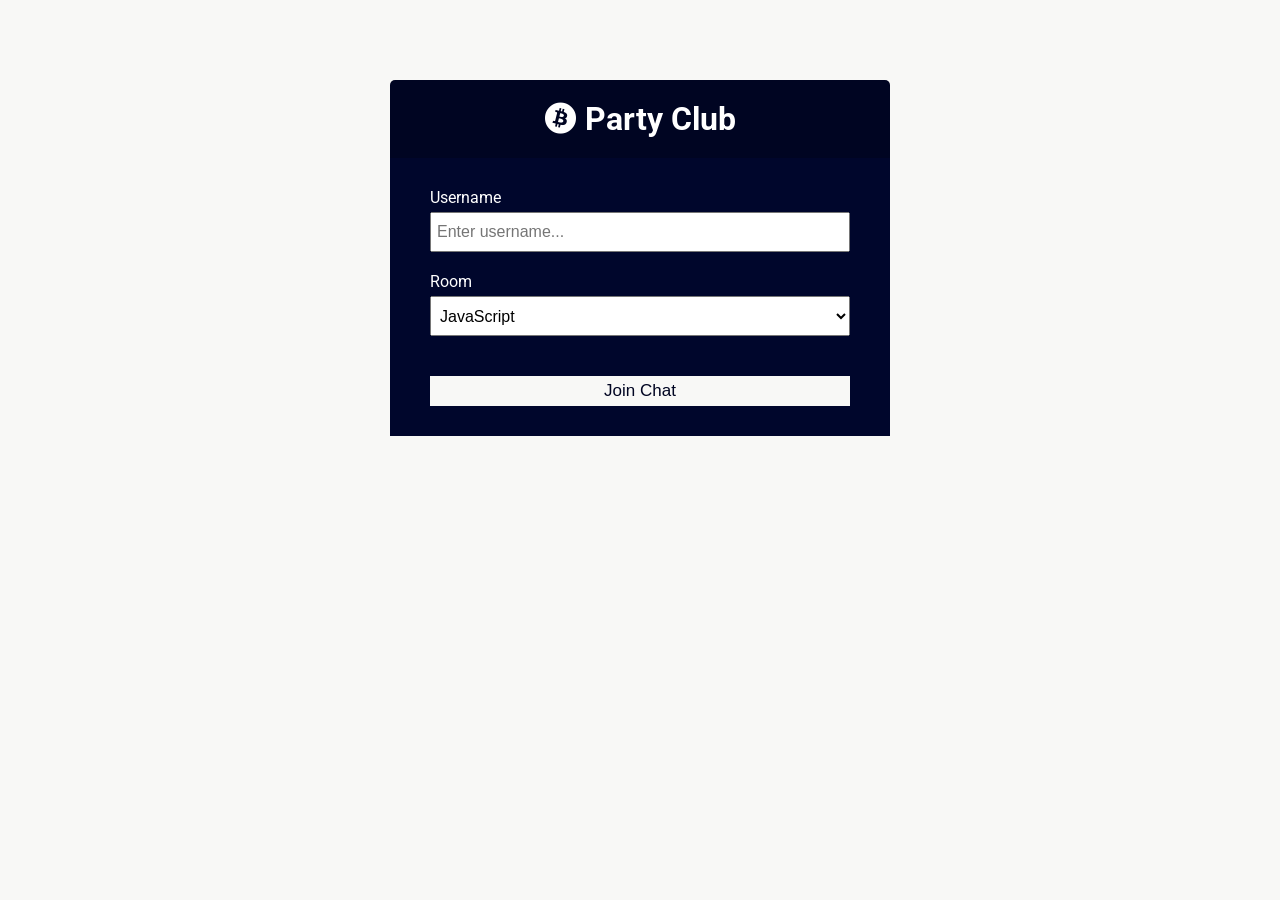
<file: public/index.html>
<!DOCTYPE html>
<html lang="en">
	<head>
		<meta charset="UTF-8" />
		<meta name="viewport" content="width=device-width, initial-scale=1.0" />
		<meta http-equiv="X-UA-Compatible" content="ie=edge" />
		<link
			rel="stylesheet"
			href="https://cdnjs.cloudflare.com/ajax/libs/font-awesome/5.12.1/css/all.min.css"
			integrity="sha256-mmgLkCYLUQbXn0B1SRqzHar6dCnv9oZFPEC1g1cwlkk="
			crossorigin="anonymous"
		/>
		<link rel="stylesheet" href="css/style.css" />
		<title>Party Club </title>
	</head>
	<body>
		<div class="join-container">
			<header class="join-header">
				<h1><i class="fab fa-bitcoin"></i> Party Club</h1>
			</header>
			<main class="join-main">
				<form action="chat.html">
					<div class="form-control">
						<label for="username">Username</label>
						<input
							type="text"
							name="username"
							id="username"
							placeholder="Enter username..."
							required
						/>
					</div>
					<div class="form-control">
						<label for="room">Room</label>
						<select name="room" id="room">
							<option value="Javascript">JavaScript</option>
							<option value="Python">Python</option>
							<option value="PHP">PHP</option>
							<option value="C#">C#</option>
							<option value="Ruby">Ruby</option>
							<option value="Java">Java</option>
						</select>
					</div>
					<button type="submit" class="btn">Join Chat</button>
				</form>
			</main>
		</div>
	</body>
</html>
</file>
<file: public/css/style.css>
@import url('https://fonts.googleapis.com/css?family=Roboto&display=swap');

:root {
	--dark-color-a: #000522;
	--dark-color-b: #00062c;
	--light-color: #f8f8f6;
	--success-color: #5cb85c;
	--error-color: #d9534f;
}

* {
	box-sizing: border-box;
	margin: 0;
	padding: 0;
}

body {
	font-family: 'Roboto', sans-serif;
	font-size: 16px;
	background: var(--light-color);
	margin: 20px;
}

ul {
	list-style: none;
}

a {
	text-decoration: none;
}

.btn {
	cursor: pointer;
	padding: 5px 15px;
	background: var(--light-color);
	color: var(--dark-color-a);
	border: 0;
	font-size: 17px;
}

/* Chat Page */

.chat-container {
	max-width: 11000px;
	background: #fff;
	margin: 30px auto;
	overflow: hidden;
}

.chat-header {
	background: var(--dark-color-a);
	color: #fff;
	border-top-left-radius: 5px;
	border-top-right-radius: 5px;
	padding: 15px;
	display: flex;
	align-items: center;
	justify-content: space-between;
}

.chat-main {
	display: grid;
	grid-template-columns: 1fr 3fr;
}

.chat-sidebar {
	background: var(--dark-color-b);
	color: #fff;
	padding: 20px 20px 60px;
	overflow-y: scroll;
}

.chat-sidebar h2 {
	font-size: 20px;
	background: rgba(0, 0, 0, 0.1);
	padding: 10px;
	margin-bottom: 20px;
}

.chat-sidebar h3 {
	margin-bottom: 15px;
}

.chat-sidebar ul li {
	padding: 10px 0;
}

.chat-messages {
	padding: 30px;
	max-height: 500px;
	overflow-y: scroll;
}

.chat-messages .message {
	padding: 10px;
	margin-bottom: 15px;
	background-color: var(--light-color);
	border-radius: 5px;
}

.chat-messages .message .meta {
	font-size: 15px;
	font-weight: bold;
	color: var(--dark-color-b);
	opacity: 0.7;
	margin-bottom: 7px;
}

.chat-messages .message .meta span {
	color: #777;
}

.chat-form-container {
	padding: 20px 30px;
	background-color: var(--dark-color-a);
}

.chat-form-container form {
	display: flex;
}

.chat-form-container input[type='text'] {
	font-size: 16px;
	padding: 5px;
	height: 40px;
	flex: 1;
}

/* Join Page */
.join-container {
	max-width: 500px;
	margin: 80px auto;
	color: #fff;
}

.join-header {
	text-align: center;
	padding: 20px;
	background: var(--dark-color-a);
	border-top-left-radius: 5px;
	border-top-right-radius: 5px;
}

.join-main {
	padding: 30px 40px;
	background: var(--dark-color-b);
}

.join-main p {
	margin-bottom: 20px;
}

.join-main .form-control {
	margin-bottom: 20px;
}

.join-main label {
	display: block;
	margin-bottom: 5px;
}

.join-main input[type='text'] {
	font-size: 16px;
	padding: 5px;
	height: 40px;
	width: 100%;
}

.join-main select {
	font-size: 16px;
	padding: 5px;
	height: 40px;
	width: 100%;
}

.join-main .btn {
	margin-top: 20px;
	width: 100%;
}

@media (max-width: 700px) {
	.chat-main {
		display: block;
	}

	.chat-sidebar {
		display: none;
	}
}
</file>
